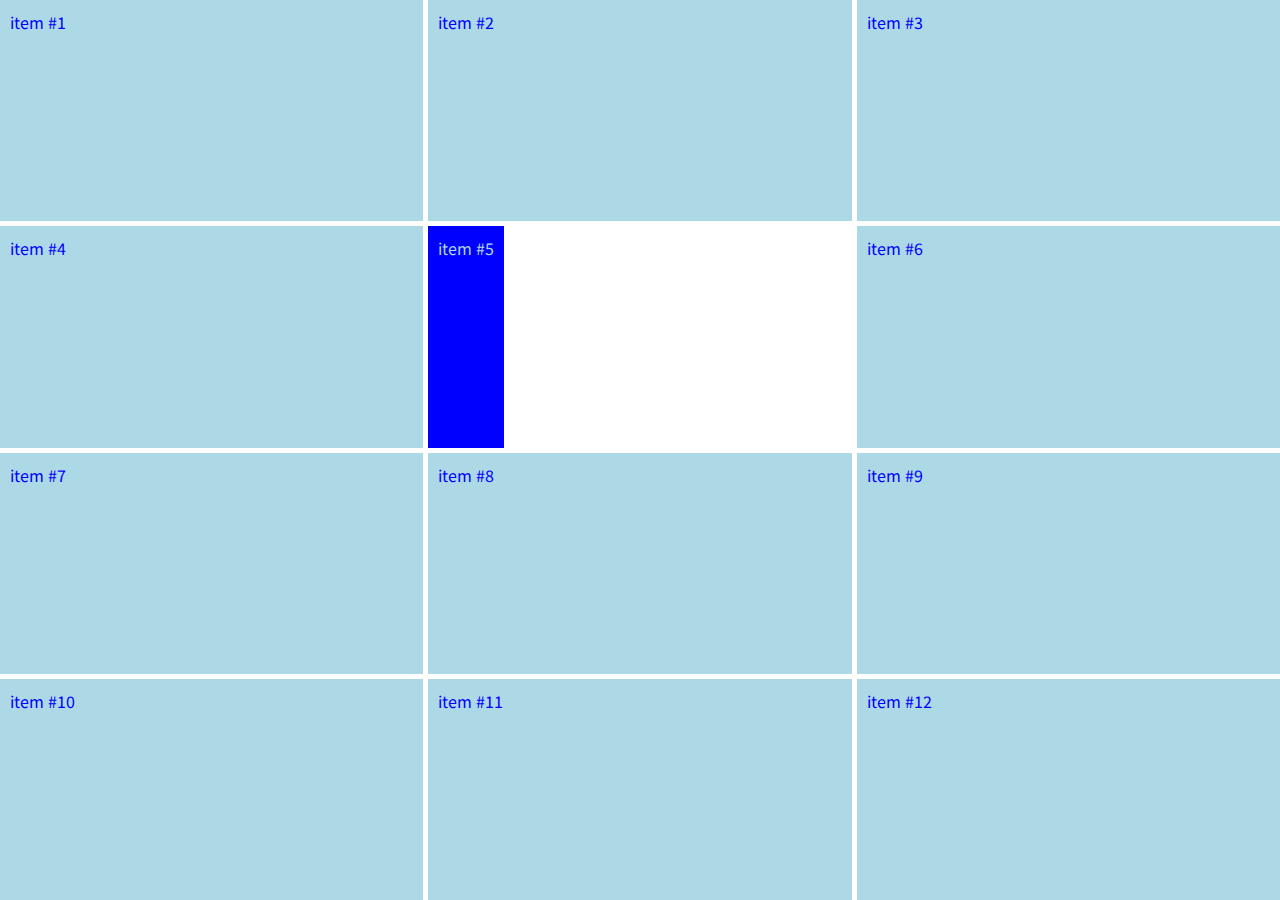
<file: index.html>
<!DOCTYPE html>
<html lang="en">
<head>
    <meta charset="UTF-8">
    <meta name="viewport" content="width=device-width, initial-scale=1.0">
    <title>alineando items</title>
    <link href="https://fonts.googleapis.com/css2?family=Noto+Sans+TC:wght@300&display=swap" rel="stylesheet">
    <link rel="stylesheet" href="assets/css/alineando-items.css">
</head>
<body>
    <section class="container">
        <div class="item">item #1</div>
        <div class="item">item #2</div>
        <div class="item">item #3</div>
        <div class="item">item #4</div>
        <div class="item">item #5</div>
        <div class="item">item #6</div>
        <div class="item">item #7</div>
        <div class="item">item #8</div>
        <div class="item">item #9</div>
        <div class="item">item #10</div>
        <div class="item">item #11</div>
        <div class="item">item #12</div>
    </section>
</body>
</html>
</file>
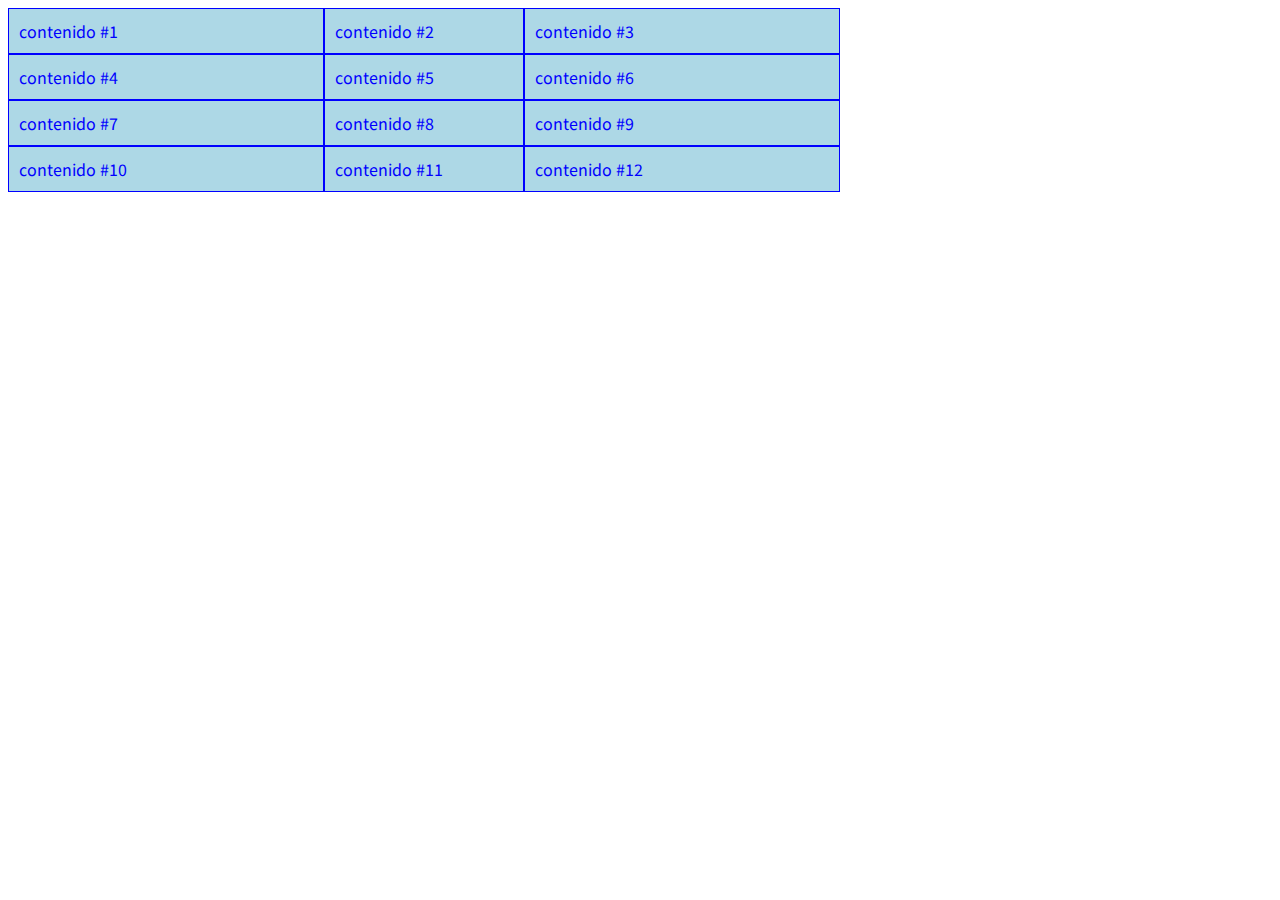
<file: columnas/index.html>
<!DOCTYPE html>
<html lang="en">
<head>
    <meta charset="UTF-8">
    <meta name="viewport" content="width=device-width, initial-scale=1.0">
    <title>columnas</title>
    <link href="https://fonts.googleapis.com/css2?family=Noto+Sans+TC:wght@300&display=swap" rel="stylesheet">
    <link rel="stylesheet" href="columnas.css">
</head>
<body>
    <section class="container">
        <div class="item">contenido #1</div>
        <div class="item">contenido #2</div>
        <div class="item">contenido #3</div>
        <div class="item">contenido #4</div>
        <div class="item">contenido #5</div>
        <div class="item">contenido #6</div>
        <div class="item">contenido #7</div>
        <div class="item">contenido #8</div>
        <div class="item">contenido #9</div>
        <div class="item">contenido #10</div>
        <div class="item">contenido #11</div>
        <div class="item">contenido #12</div>
    </section>
</body>
</html>
</file>
<file: assets/css/alineando-items.css>
body {
    margin: 0;
    padding: 0;
    font-family: 'Noto Sans TC', sans-serif;
    color: blue;
}

.container {
    display: grid;
    height: 100vh;
    gap: 5px;
    grid-template-columns: repeat(3, 1fr);
    grid-template-rows: repeat(4, 1fr);

    /* justify-items: start end center stretch; */
    justify-items: stretch;
}

.item {
    background: lightblue;
    padding: 10px;
}

.item:nth-of-type(5) {
    background: blue;
    color: lightblue;
    justify-self: start;
}
</file>
<file: columnas/columnas.css>
body {
    font-family: 'Noto Sans TC', sans-serif;
    color: blue;
}

.container {
    display: grid;
    grid-template-columns: 25% 200px 25%;
}

.item {
    background: lightblue;
    padding: 10px;
    border: 1px solid blue;
}
</file>
